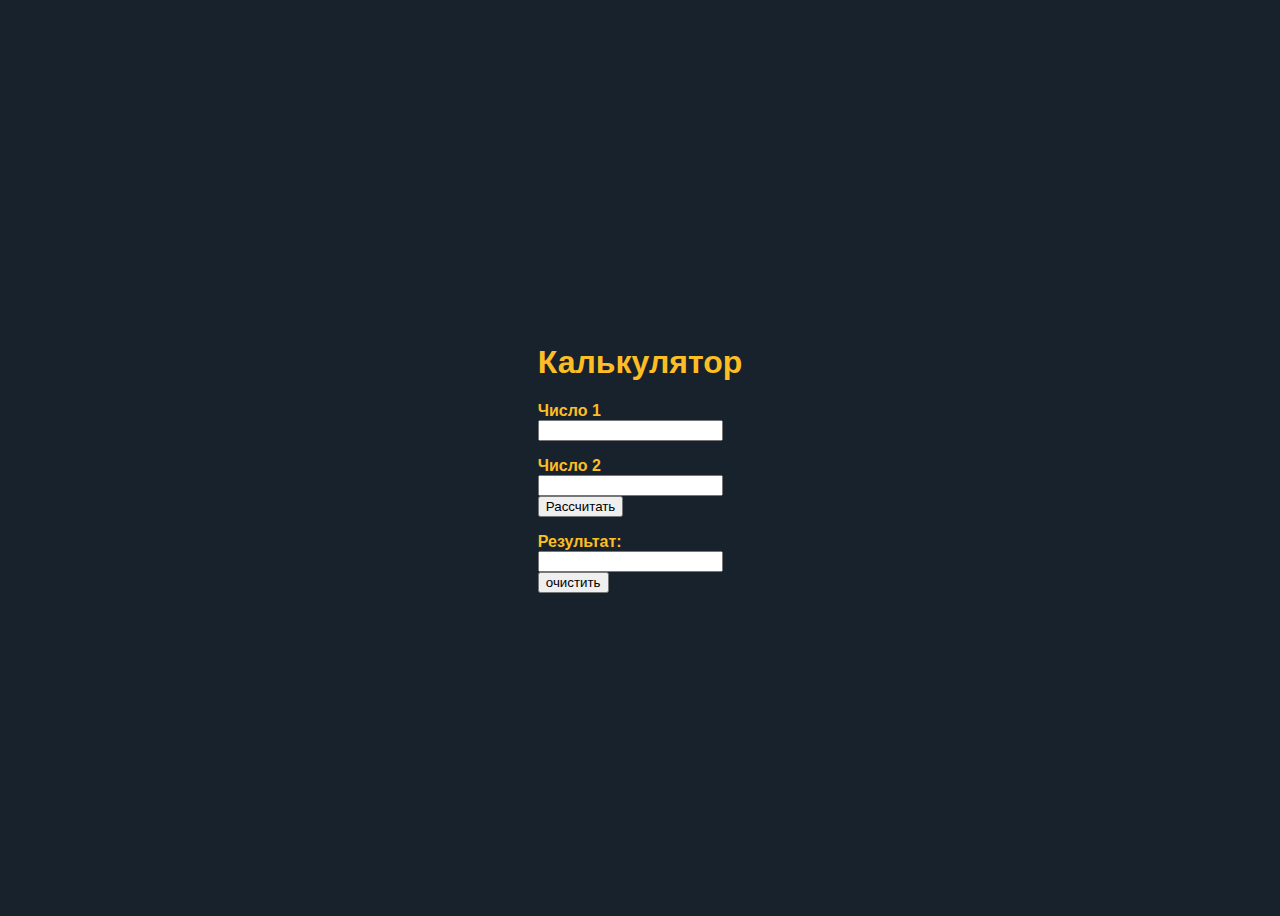
<file: Day 5/task 1/index.html>
<!DOCTYPE html>
<html lang="en">

<head>
    <meta charset="UTF-8">
    <meta name="viewport" content="width=device-width, initial-scale=1.0">
    <link rel="stylesheet" href="src/style.css">
</head>

<body>
    <div>
        <h1 id="header"></h1>
        <div>
            <div>
                <p><b>Число 1</b></p>
                <input type="number" id="inputNum1" oninput="handleNum1Change(event)">
            </div>
            <div>
                <p><b>Число 2</b></p>
                <input type="number" id="inputNum2">
            </div>
        </div>
        <div>
            <input type="button" value="Рассчитать" onclick="calc()">
        </div>
        <div>
            <p><b>Результат:</b></p>
            <input type="number" id="result">
        </div>
        <div>
            <input type="button" value="очистить" class="button" id="clear">
        </div>
    </div>


    <script src="src/script.js"></script>
</body>

</html>
</file>
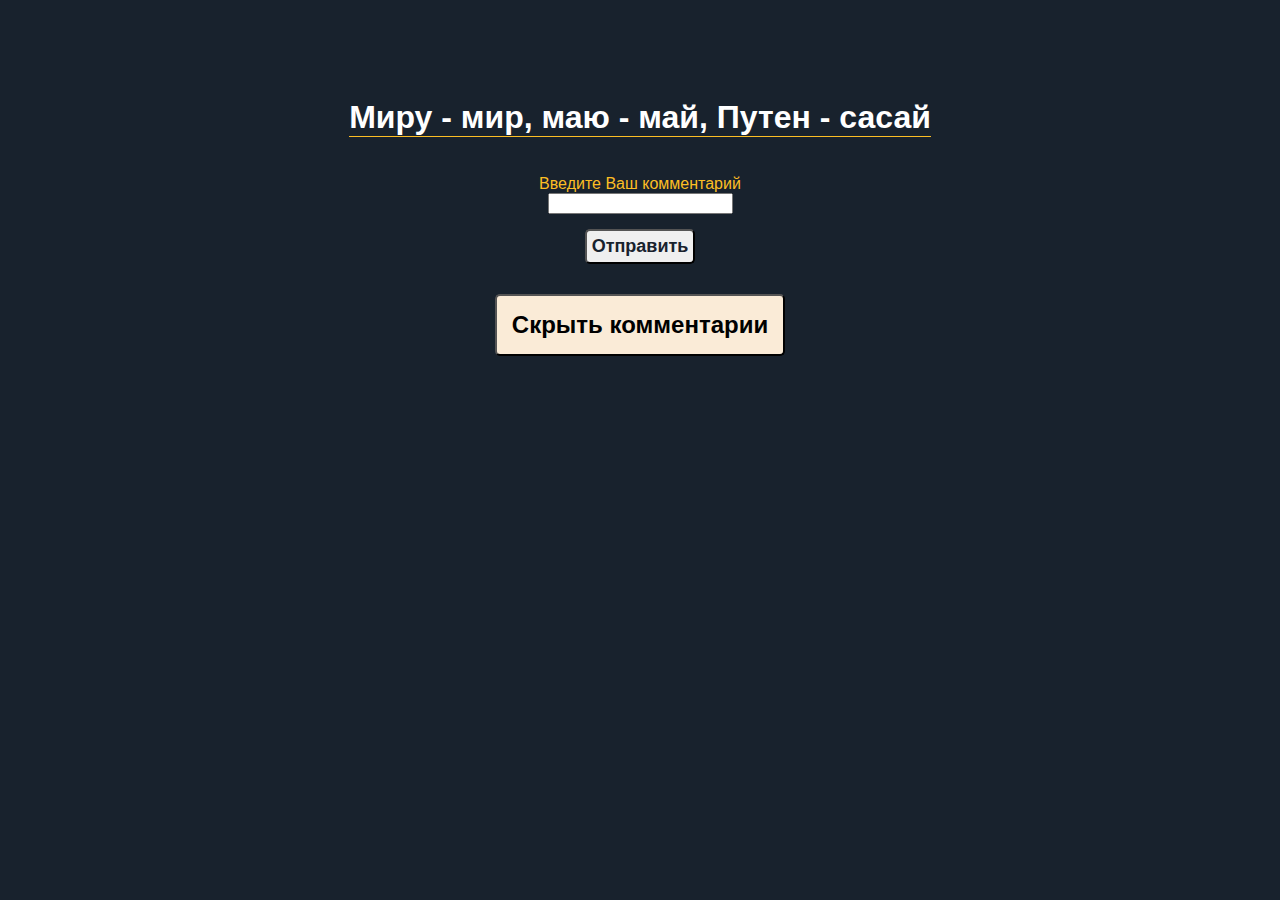
<file: Day 5/task 2/index.html>
<!DOCTYPE html>
<html lang="en">

<head>
    <meta charset="UTF-8">
    <meta name="viewport" content="width=device-width, initial-scale=1.0">
    <link rel="stylesheet" href="src/style.css">
    <title>For Shoihet</title>
</head>

<body>

    <div class="main__comments">
        <div class="main__div">
            <h1 class="top" id="top1"><a class="aaa" href="#">Миру - мир, маю - май, Путен - сасай</a></h1>

        </div>

        <div id="comm">
        </div>


        <div class="addcomment">
            <p>Введите Ваш комментарий</p>
            <form action="">

                <input class="entertext" type="text" id="writeText"><br>
                <input class="sendtext" type="submit" value="Отправить" id="sendText" onclick="addComment()">
            </form>
        </div>
        <div class="bottom__div">
            <input class="input__bottom" type="button" value="Скрыть комментарии" id="clearallcomments"
                onclick="clearAllComments()">
        </div>

    </div>


    <script src="src/script.js"></script>
</body>

</html>
</file>
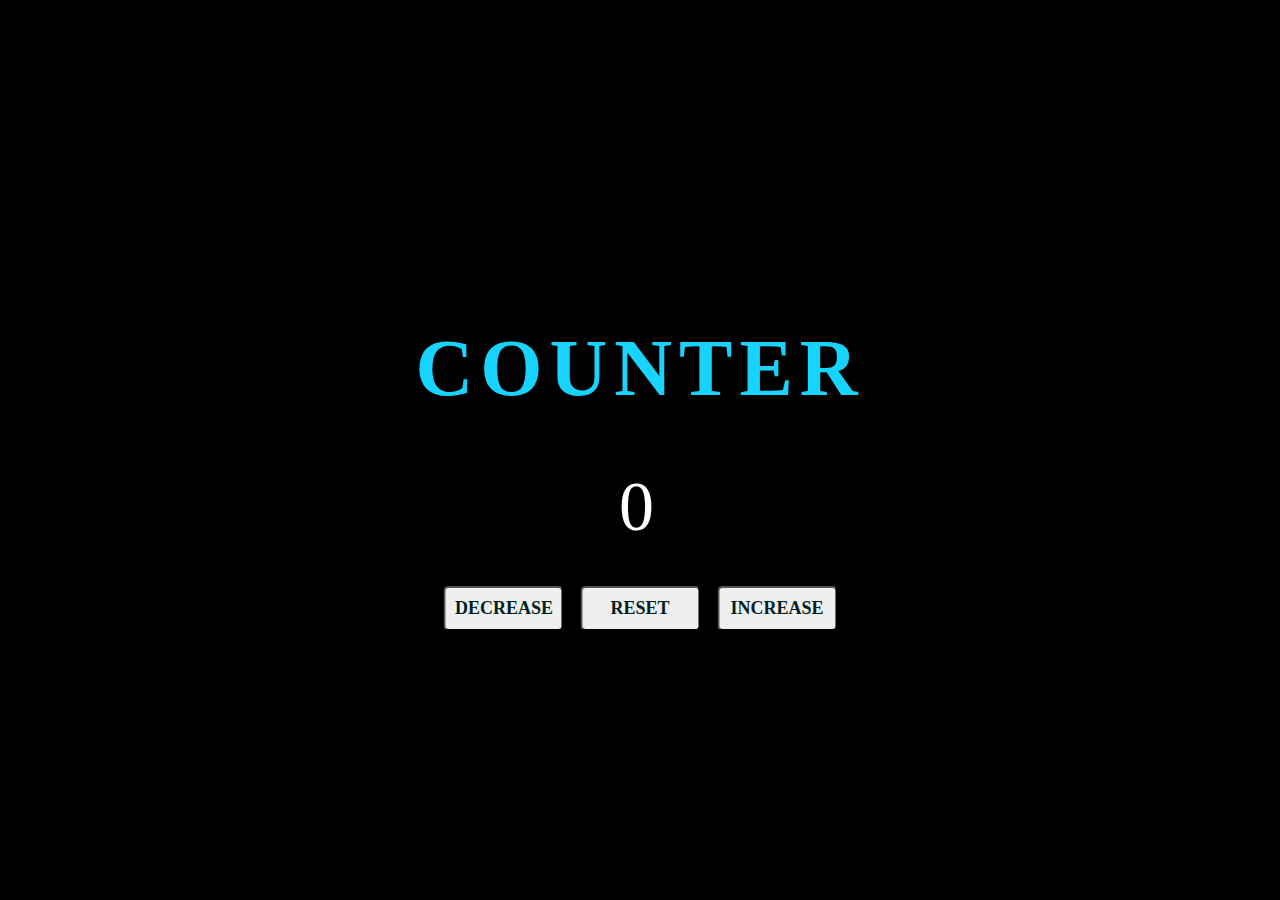
<file: Day 5/task 5/index.html>
<!DOCTYPE html>
<html lang="en">

<head>
   <meta charset="UTF-8">
   <meta name="viewport" content="width=device-width, initial-scale=1.0">
   <meta http-equiv="x-ua-compatible" content="IE=edge">


   <link rel="stylesheet" href="src/style.css">

   <title>
      Counter
   </title>
</head>

<body>
   <div class="counter__inner">
      <h1 class="counter">COUNTER</h1>
      <div class="result-div">0</div>
      <div class="buttons">
         <button class="low-btn btn">Decrease</button>
         <button class="reset-btn btn">Reset</button>
         <button class="increase-btn btn">Increase</button>
      </div>
   </div>

   <script src="src/main.js"></script>
</body>

</html>
</file>
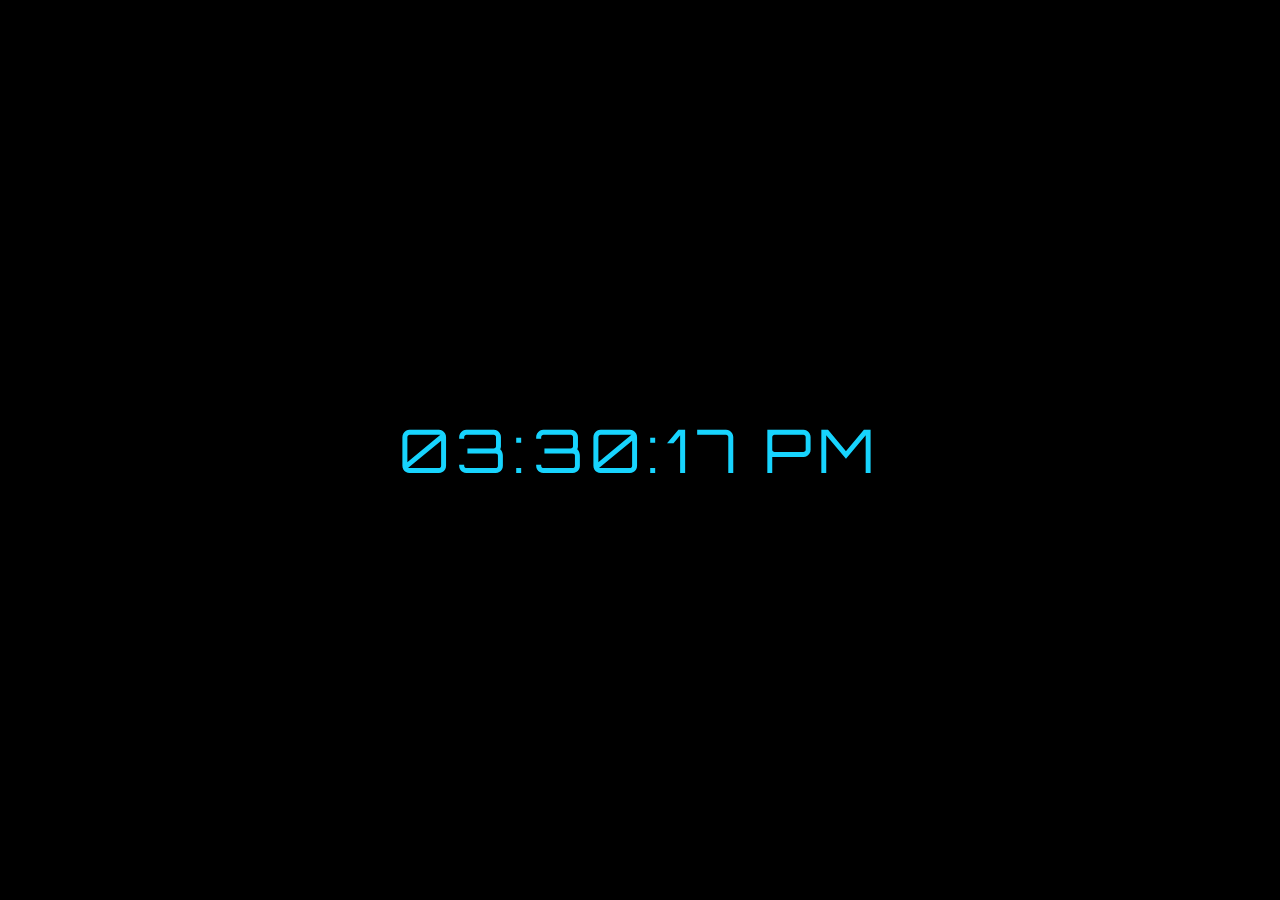
<file: Day 5/task4/index.html>
<!DOCTYPE html>
<html lang="en">
<head>
   <meta charset="UTF-8">
   <meta name="viewport" content="width=device-width, initial-scale=1.0">
   <meta http-equiv="x-ua-compatible" content="IE=edge">

   <link href='https://fonts.googleapis.com/css?family=Orbitron' rel='stylesheet'>
   <link rel="stylesheet" href="src/style.css">

   <title>
      Clock
   </title>
</head>

<body>
   <div class="clock-body clock">
      <div class="hours">00</div>
      :
      <div class="minutes">00</div>
      :
      <div class="seconds">00</div>
      <div class="meridiem">AM</div>
   </div>

   <script src="src/script.js"></script>
</body>

</html>
</file>
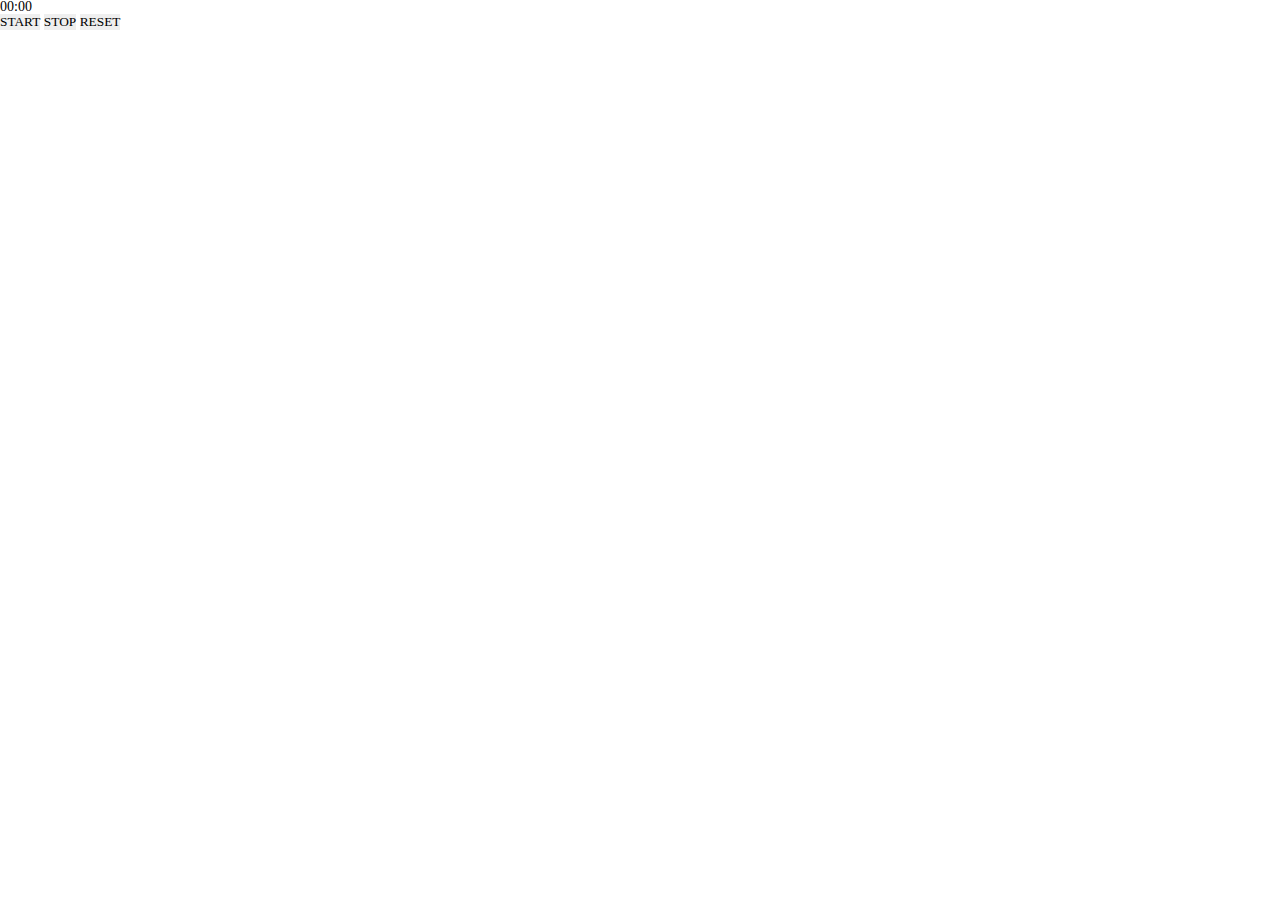
<file: Day 5/task 3/newmaket.html>
<!DOCTYPE html>
<html lang="en">



<head>
	<meta charset="UTF-8">
	<meta name="viewport" content="width=device-width, initial-scale=1.0">
	<meta http-equiv="x-ua-compatible" content="IE=edge">

	<link rel="stylesheet" href="css/style.css">

	<title>
		JS
	</title>
</head>

<body>
	<div class="time">00:00</div>
	<button class="start-btn">START</button>
	<button class="stop-btn">STOP</button>
	<button class="reset-btn">RESET</button>

	<script src="js/main.js"></script>
</body>

</html>
</file>
<file: Day 5/task 1/src/style.css>
body {
    font-family: -apple-system, BlinkMacSystemFont, 'Segoe UI', Roboto, Oxygen, Ubuntu, Cantarell, 'Open Sans', 'Helvetica Neue', sans-serif;
    color: #fcbe24;
    background-color: #18222d;
    height: 100vh;
    display: flex;
    justify-content: center;
    align-items: center;
  }

p {
  margin-bottom: 0;
}
</file>
<file: Day 5/task 2/src/style.css>
body {
  font-family: -apple-system, BlinkMacSystemFont, 'Segoe UI', Roboto, Oxygen, Ubuntu, Cantarell, 'Open Sans', 'Helvetica Neue', sans-serif;
  color: #fcbe24;
  background-color: #18222d;
}

.main__comments {
  display: flex;
  flex-direction: column;
  align-items: center;
  justify-content: center;
}

.comments__inner {
  text-align: center;
}

.main__div {
  display: flex;
  justify-content: center;
  align-items: center;
  margin-top: 70px;
}

p {
  margin-bottom: 0;
}

.top {
  border-bottom: 1.5px solid #fcbe24;
  color: #fff;
}

.aaa {
  color: inherit;
  text-decoration: none;
  display: inline-block;
}

.comments {

  display: flex;
  justify-content: center;
  align-items: left;
  flex-direction: column;
  min-width: 500px;
  border: 1px solid #fcbe24;
  margin: 0 auto;
}

.comments2 {
  border: none;
}

.comment__list_li {
  text-decoration: none;
  position: relative;
  border-bottom: 1px solid #fcbe24;
  margin-bottom: 15px;
  padding: 7px;
}

.comment__list_li:last-child {
  margin-bottom: 10px;
  border-bottom: none;
}

.comments__list {
  text-decoration: none;
}

.comment__inner {
  display: flex;

}

.comment__list_p1 {
  margin-right: 10px;
}

.comment__list_p {
  color: aliceblue;
  padding-right: 10px;
}

.comment_li::marker {
  display: none;
}

.input {
  position: absolute;
  top: 10px;
  right: 10px;
  display: inline-block;
  color: #18222d;
  font-weight: 700;
  cursor: pointer;
  margin-top: 10px;
  margin-left: 15px;
  height: 30px;
  width: 30px;
  border-radius: 3px;
  transition: all ease 0.3s;
}


.input-redact {
  display: inline-block;
  max-width: 120px;
  color: #18222d;
  font-weight: 700;
  cursor: pointer;
  margin-top: 15px;
  height: 25px;
  border-radius: 3px;
  transition: all ease 0.3s;

}

.input-redact:hover {
  background-color: gray;
}

.input:hover {
  transform: scale(1.2, 1.2);
}

.bottom__div {
  min-width: 350px;
  text-align: center;
  margin-top: 30px;


}

.addcomment {
  margin-top: 15px;
  min-width: 350px;
  margin: 0 auto;
  text-align: center;
}

.entertext {
  display: inline-block;
}

.sendtext {
  display: inline-block;
  padding: 5px;
  border-radius: 5px;
  font-weight: 700;
  color: #18222d;
  font-size: 18px;
  margin-top: 15px;
}

.sendtext:hover {
  cursor: pointer;
}

.input__bottom {
  padding: 15px;
  display: inline-block;
  border-radius: 5px;
  background-color: antiquewhite;
  transition: all 0.3s;
  font-weight: 700;
  font-size: 24px;
}

.input__bottom:hover {
  background-color: #fff;
  cursor: pointer;
}

.cross {
  display: flex;
  justify-content: space-between;
}

.comment__list_p1 {
  padding-left: 30px;
  position: relative;
}

.comment__list_p1:before {
  content: '';
  height: 20px;
  width: 20px;
  background-color: #fff;
  border-radius: 50%;
  position: absolute;
  top: 0;
  left: 0;

}

ul {
  list-style-type: none;
}

.comment-text {
  display: flex;
  justify-content: space-between;

}

.comment__list_time {
  color: red;
}

.editComment {
  display: inline-block;
  height: 20px;
  margin-top: 10px;
}
</file>
<file: Day 5/task 5/src/style.css>
body {
   background-color: black;
}

.counter__inner {
   position: absolute;
   top: 50%;
   left: 50%;
   transform: translateX(-50%) translateY(-50%);
   color: #17D4FE;
   font-size: 40px;
   font-family: Orbitron;
   letter-spacing: 7px;
   text-align: center;
}

.result-div {
   font-size: 70px;
   color: #fff;
   margin-bottom: 30px;
}

.buttons {}

.btn {
   display: inline-block;
   padding: 10px;
   width: 120px;
   border-radius: 5px;
   font-size: 18px;
   font-family: Orbitron;
   text-transform: uppercase;
   font-weight: 700;
   text-align: center;
   cursor: pointer;
   color: rgb(2, 31, 35);
   transition: all 0.4s;
}

.btn:hover {
   background-color: #4edcfc;
   transform: scale(1.1);
}

.result-div__decrease {
   color: rgb(140, 0, 255);

}

.result-div__reset {
   color: #fff;
}

.result-div__increase {
   color: rgb(243, 109, 109);
}
</file>
<file: Day 5/task4/src/style.css>
body {
   background: black;
}

.clock {
   position: absolute;
   display: flex;
   top: 50%;
   left: 50%;
   transform: translateX(-50%) translateY(-50%);
   color: #17D4FE;
   font-size: 60px;
   font-family: Orbitron;
   letter-spacing: 7px;
}

.meridiem {
   margin-left: 20px;
}
</file>
<file: Day 5/task 3/css/style.css>
* {
  padding: 0;
  margin: 0;
  border: 0;
}

*,
*:before,
*:after {
  -webkit-box-sizing: border-box;
  box-sizing: border-box;
}

:focus,
:active {
  outline: none;
}

a:focus,
a:active {
  outline: none;
}

nav,
footer,
header,
aside {
  display: block;
}

html,
body {
  height: 100%;
  width: 100%;
  font-size: 100%;
  line-height: 1;
  font-size: 14px;
  -ms-text-size-adjust: 100%;
  -moz-text-size-adjust: 100%;
  -webkit-text-size-adjust: 100%;
}

input,
button,
textarea {
  font-family: inherit;
}

input::-ms-clear {
  display: none;
}

button {
  cursor: pointer;
}

button::-moz-focus-inner {
  padding: 0;
  border: 0;
}

a,
a:visited {
  text-decoration: none;
}

a:hover {
  text-decoration: none;
}

ul li {
  list-style: none;
}

img {
  vertical-align: top;
}

h1,
h2,
h3,
h4,
h5,
h6 {
  font-size: inherit;
  font-weight: 400;
}
</file>
